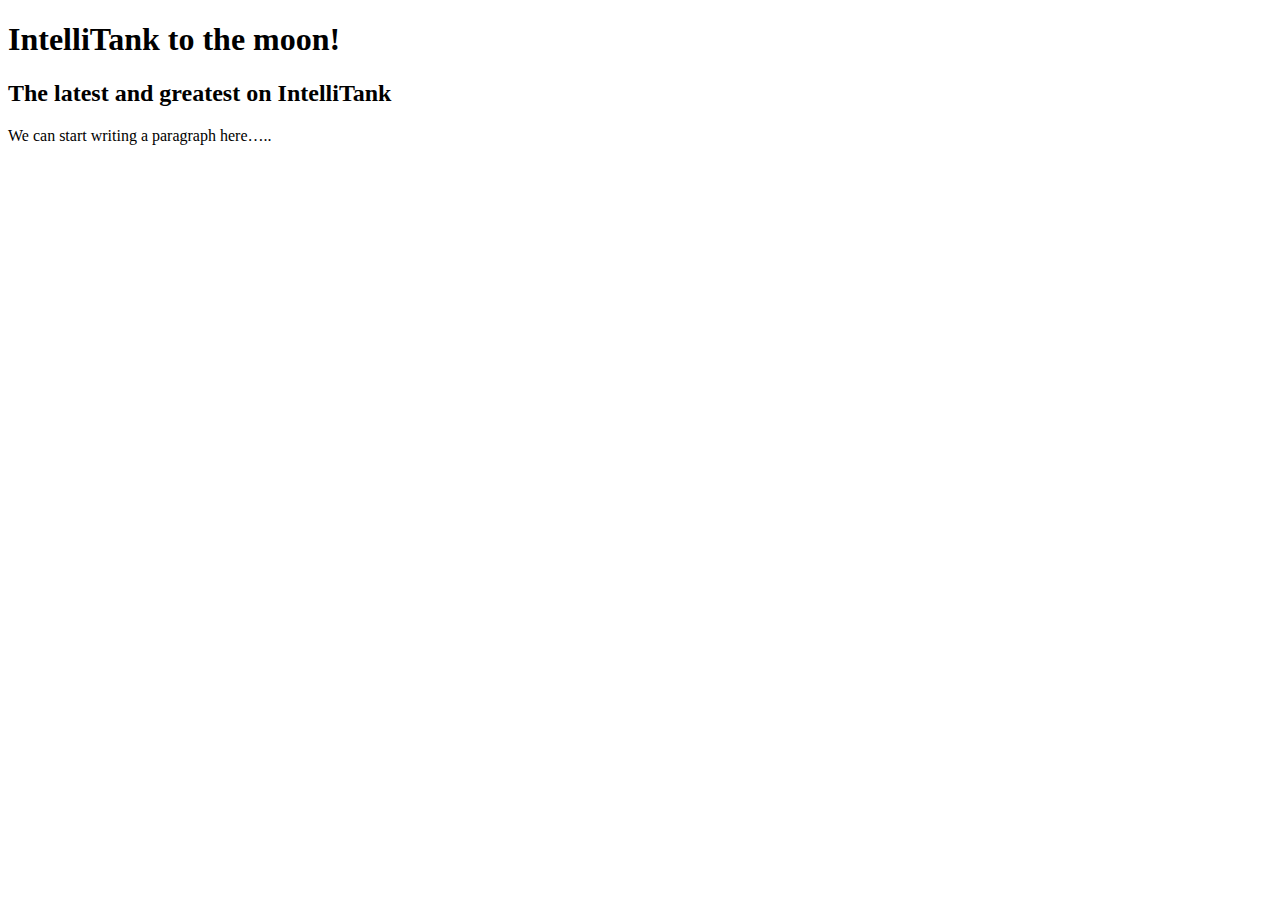
<file: prod/webframework/testpage.html>
<!Doctype html>
<html>

<head>
<title>IntelliTank Pico W Web Server</title>
</head>

<body>

<h1>IntelliTank to the moon!</title>

<h2>The latest and greatest on IntelliTank</h2>

<p>We can start writing a paragraph here…..</p>

</body>
</html>
</file>
